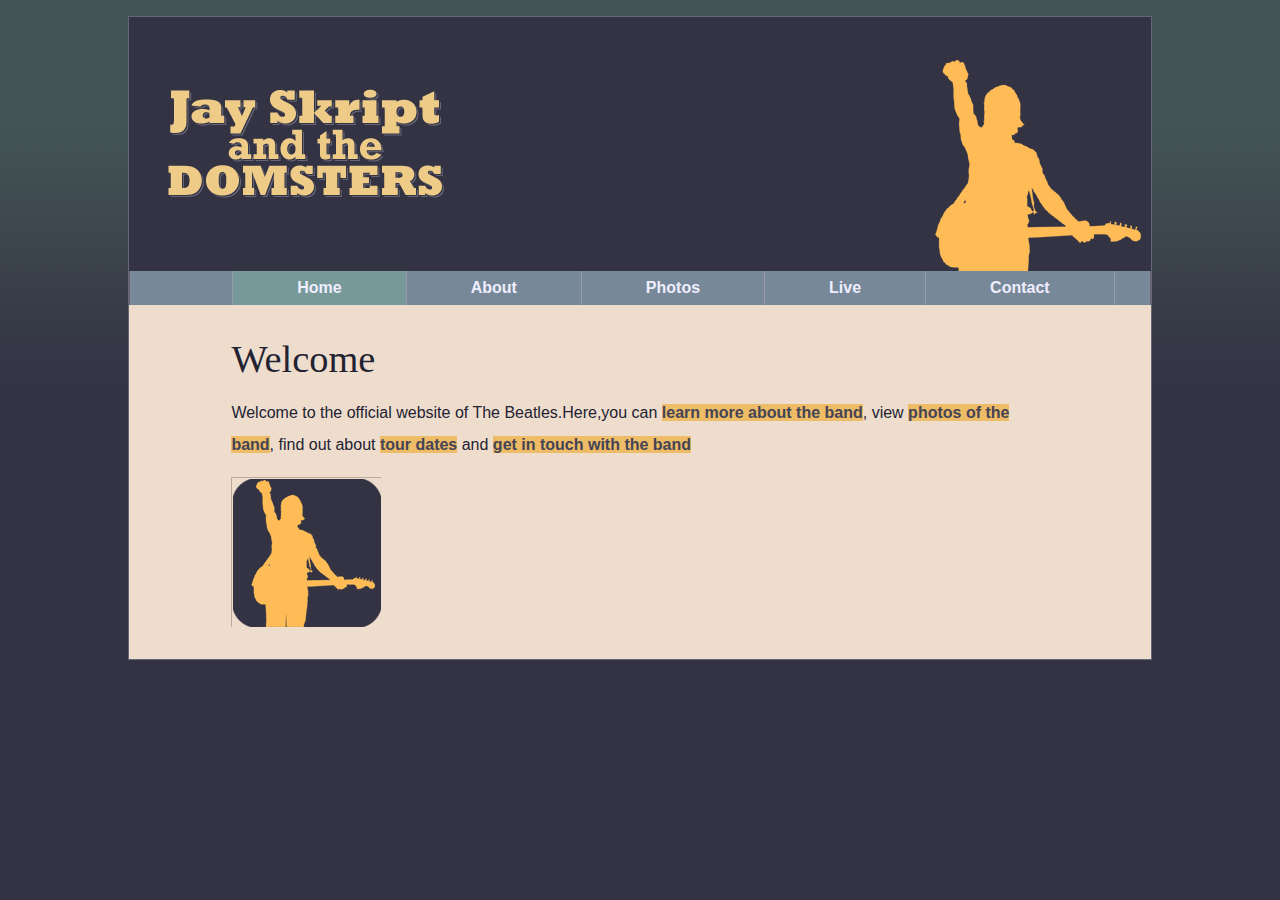
<file: index.html>
<!DOCTYPE html>
<html>

<head>
   <meta charset="utf-8">
   <title>The Beatles</title>
   <script src="scripts/modernizr.js"></script>
   <link rel="stylesheet" media="screen" href="styles/basic.css">
</head>

<body>
   <header> <img src="images/logo.gif" alt="The Beatles">
      <nav>
         <ul>
            <li><a href="index.html">Home</a></li>
            <li><a href="about.html">About</a></li>
            <li><a href="photos.html">Photos</a></li>
            <li><a href="live.html">Live</a></li>
            <li><a href="contact.html">Contact</a></li>
         </ul>
      </nav>
   </header>
   <article>
      <h1>Welcome</h1>
      <p id="intro">
         Welcome to the official website of The Beatles.Here,you can
         <a href="about.html" title="About">learn more about the band</a>, view <a href="photos.html" title="Photos">photos of the band</a>, find out about <a href="live.html" title="Tour Date">tour dates</a> and <a href="contact.html" title="Contact">get in touch with the
         band</a>
      </p>
   </article>
   <script src="scripts/global.min.js"></script>
</body>

</html>
</file>
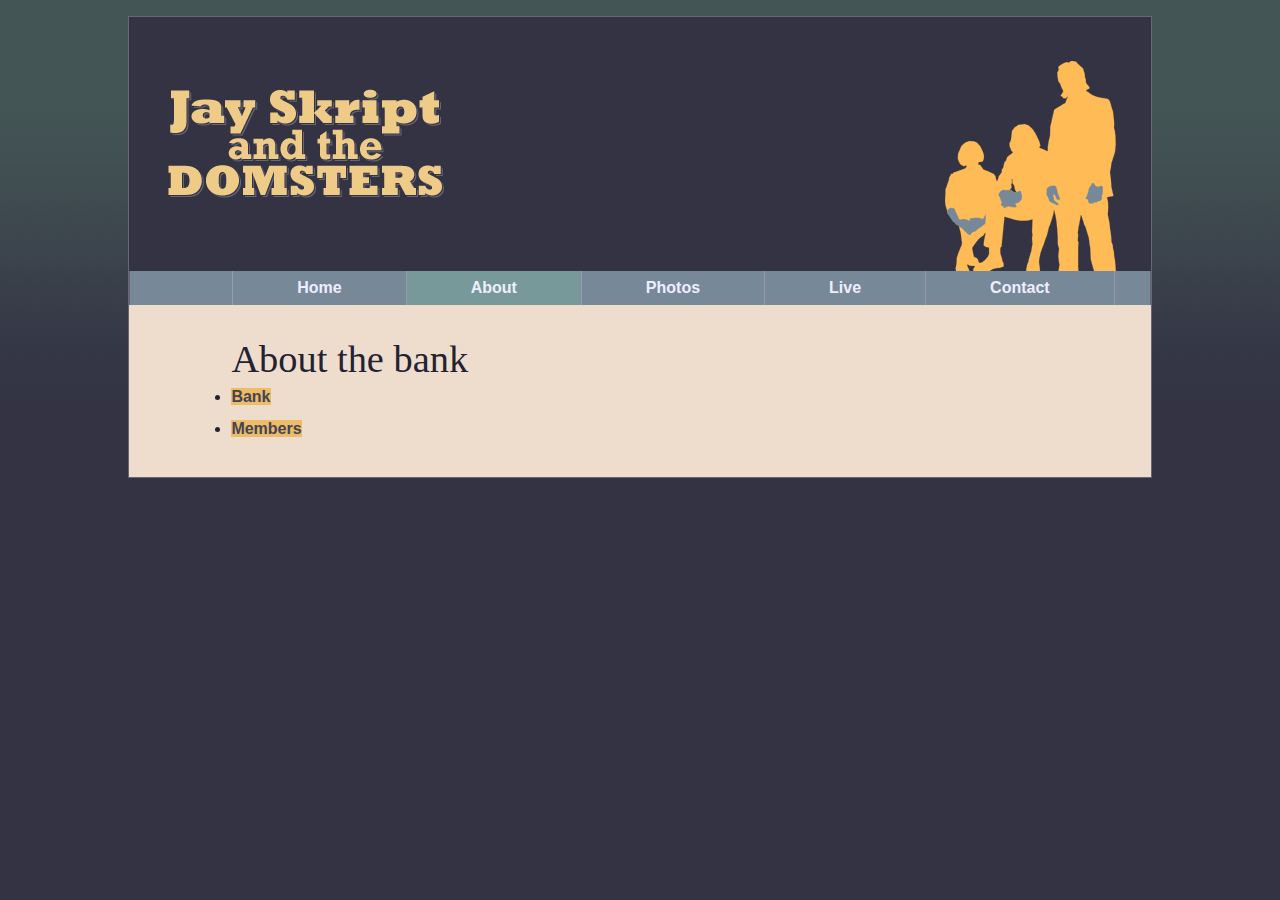
<file: about.html>
<!DOCTYPE html>
<html>

<head>
   <meta charset="utf-8">
   <title>The Beatles</title>
   <script src="scripts/modernizr.js"></script>
   <link rel="stylesheet" media="screen" href="styles/basic.css">
</head>

<body>
   <header> <img src="images/logo.gif" alt="The Beatles">
      <nav>
         <ul>
            <li><a href="index.html">Home</a></li>
            <li><a href="about.html">About</a></li>
            <li><a href="photos.html">Photos</a></li>
            <li><a href="live.html">Live</a></li>
            <li><a href="contact.html">Contact</a></li>
         </ul>
      </nav>
   </header>
   <article>
      <h1>About the bank</h1>
      <nav>
        <ul>
          <li><a href="#bank">Bank</a></li>
          <li><a href="#members">Members</a></li>
        </ul>
      </nav>
      <section id="bank">
        <h2>披头士（英文：The Beatles）</h2>
        <p>英国乐队，于1960年成立于利物浦，1970年解散。披头士乐队被公认为英国音乐在
          二十世纪六十年代“入侵”美国的代表人物。其音乐风格源自五十年代的摇滚，之后开拓
          了各种曲风如迷幻摇滚、流行摇滚、古典音乐的融合等。其音乐性之创新深深影响了
          之后的欧美乐坛发展，而随著作品的社会意识日渐加深，他们的影响力也伸延到六十
          年代的社会及文化革命方面。当1970年乐队解散后，各成员也以成功的个人歌手事业
          继续发展。</p>
      </section>
      <section id="members">
        <h2>成员</h2>
        <p>约翰·列侬（John Lennon）（节奏吉他、主音、作词作曲）</p>
        <p>保罗·麦卡特尼（Paul McCartney）（贝斯、主音、作词作曲）</p>
        <p>乔治·哈里森（George Harrison）（主音吉他）</p>
        <p>林格·斯塔（Ringo Starr）（鼓手）</p>
      </section>
   </article>
   <script src="scripts/global.js"></script>
</body>

</html>
</file>
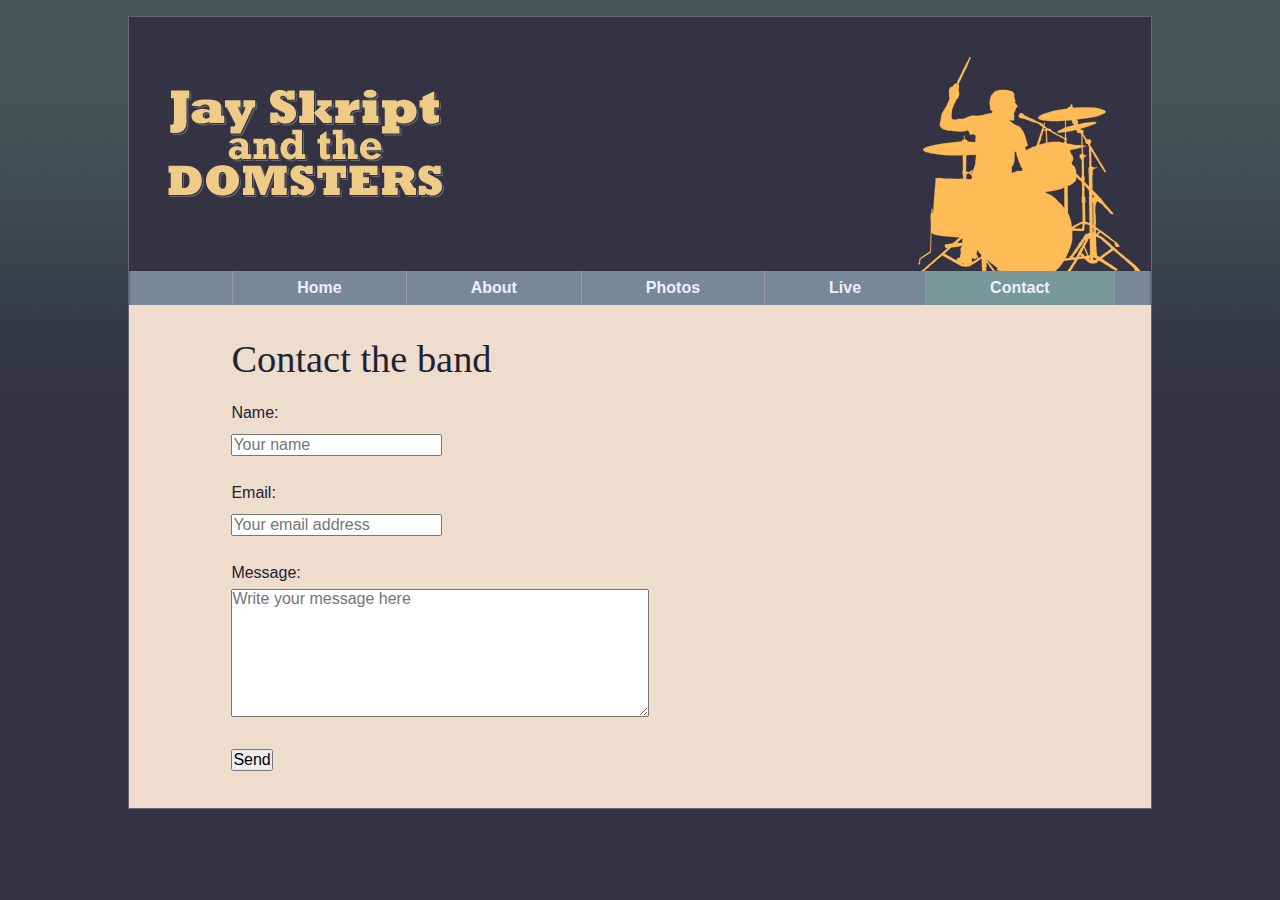
<file: contact.html>
<!DOCTYPE html>
<html>

<head>
   <meta charset="utf-8">
   <title>The Beatles</title>
   <script src="scripts/modernizr.js"></script>
   <link rel="stylesheet" media="screen" href="styles/basic.css">
</head>

<body>
   <header> <img src="images/logo.gif" alt="The Beatles">
      <nav>
         <ul>
            <li><a href="index.html">Home</a></li>
            <li><a href="about.html">About</a></li>
            <li><a href="photos.html">Photos</a></li>
            <li><a href="live.html">Live</a></li>
            <li><a href="contact.html">Contact</a></li>
         </ul>
      </nav>
   </header>
   <article>
    <h1>Contact the band</h1>
    <form action="submit.html" method="post">
      <fieldset>
        <p>
          <label for="name">Name:</label>
          <!-- required 属性规定必需在提交之前填写输入字段。是 HTML5 中的新属性 -->
          <input type="text" id="name" name="name" placeholder="Your name" required="required">
        </p>
        <p>
          <label for="email">Email:</label>
          <input type="email" id="email" name="email" placeholder="Your email address" required="required">
        </p>
        <p>
          <label for="message">Message:</label>
          <textarea name="massage" rows="7" cols="45" id="message" placeholder="Write your message here" required="required"></textarea>
        </p>
        <input type="submit" value="Send">
      </fieldset>
    </form>
   </article>
   <script src="scripts/global.js"></script>
</body>

</html>
</file>
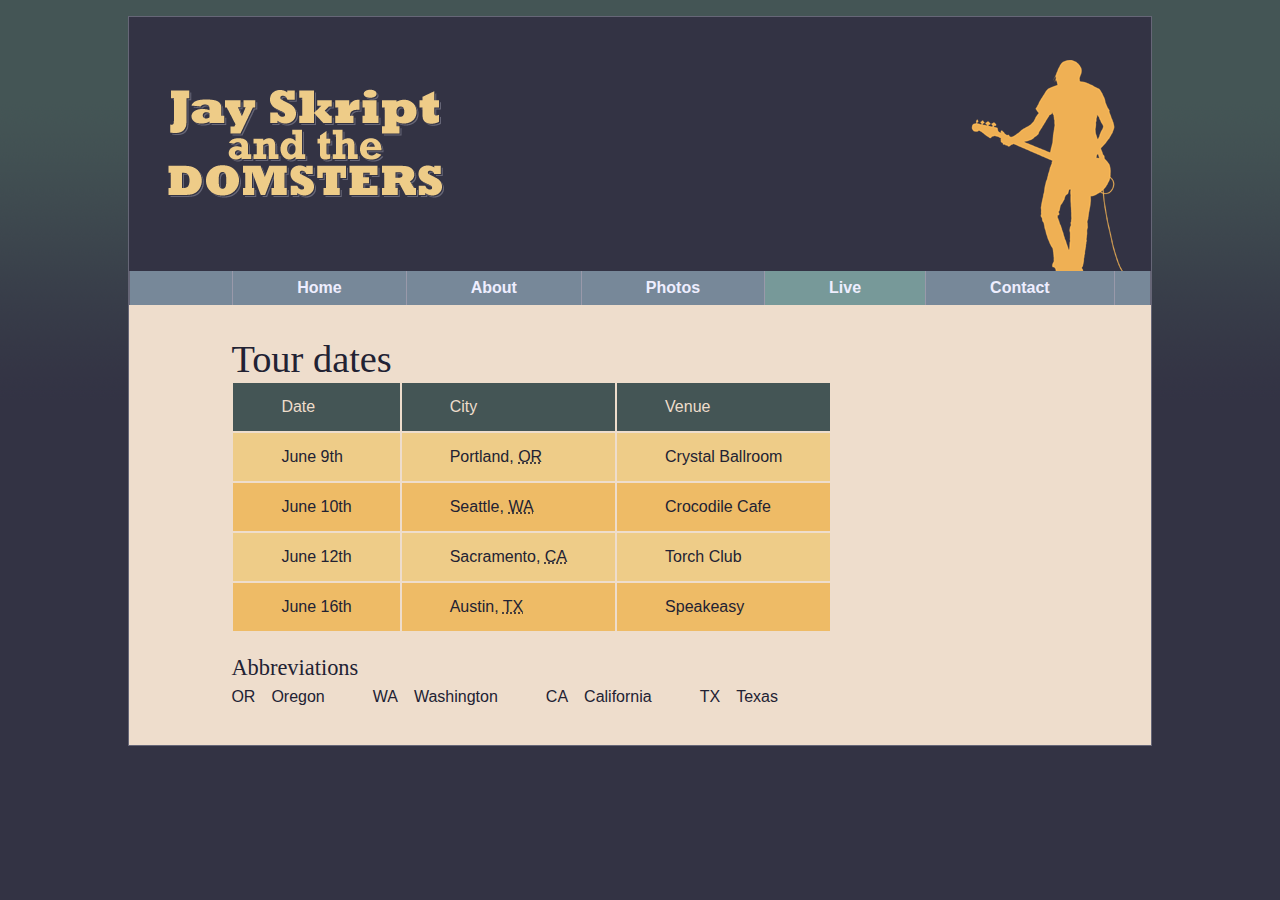
<file: live.html>
<!DOCTYPE html>
<html>

<head>
   <meta charset="utf-8">
   <title>The Beatles</title>
   <script src="scripts/modernizr.js"></script>
   <link rel="stylesheet" media="screen" href="styles/basic.css">
</head>

<body>
   <header> <img src="images/logo.gif" alt="The Beatles">
      <nav>
         <ul>
            <li><a href="index.html">Home</a></li>
            <li><a href="about.html">About</a></li>
            <li><a href="photos.html">Photos</a></li>
            <li><a href="live.html">Live</a></li>
            <li><a href="contact.html">Contact</a></li>
         </ul>
      </nav>
   </header>
   <article>
      <h1>Tour dates</h1>
      <table smmary="when and where you can see the band">
        <thead>
          <tr>
            <td>Date</td>
            <td>City</td>
            <td>Venue</td>
          </tr>
        </thead>
        <tbody>
          <tr>
            <td>June 9th</td>
            <td>Portland, <abbr title="Oregon">OR</abbr></td>
            <td>Crystal Ballroom</td>
          </tr>
          <tr>
            <td>June 10th</td>
            <td>Seattle, <abbr title="Washington">WA</abbr></td>
            <td>Crocodile Cafe</td>
          </tr>
          <tr>
            <td>June 12th</td>
            <td>Sacramento, <abbr title="California">CA</abbr></td>
            <td>Torch Club</td>
          </tr>
          <tr>
            <td>June 16th</td>
            <td>Austin, <abbr title="Texas">TX</abbr></td>
            <td>Speakeasy</td>
          </tr>
        </tbody>
      </table>
   </article>
   <script src="scripts/global.js"></script>
</body>

</html>
</file>
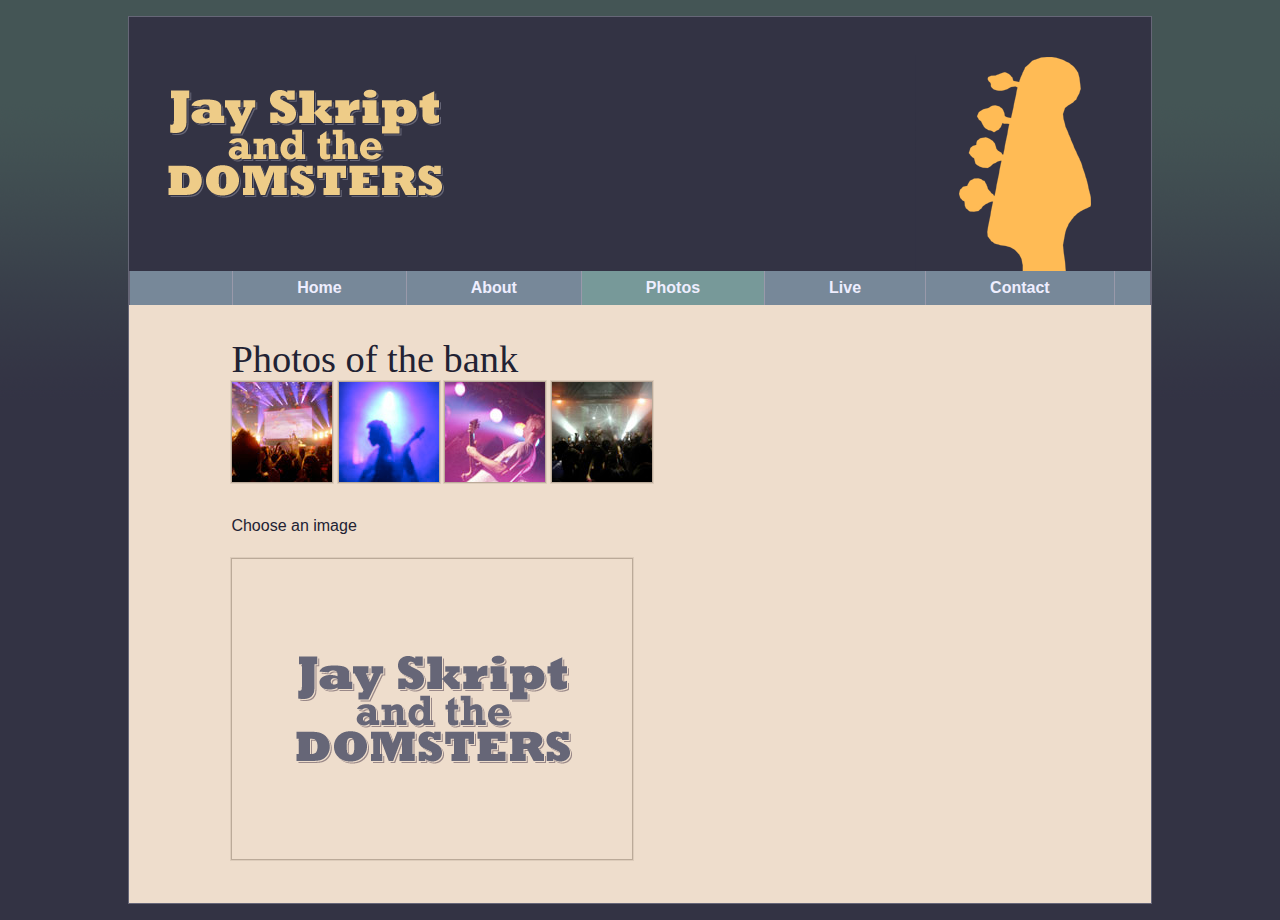
<file: photos.html>
<!DOCTYPE html>
<html>

<head>
   <meta charset="utf-8">
   <title>The Beatles</title>
   <script src="scripts/modernizr.js"></script>
   <link rel="stylesheet" media="screen" href="styles/basic.css">
</head>

<body>
   <header> <img src="images/logo.gif" alt="The Beatles">
      <nav>
         <ul>
            <li><a href="index.html">Home</a></li>
            <li><a href="about.html">About</a></li>
            <li><a href="photos.html">Photos</a></li>
            <li><a href="live.html">Live</a></li>
            <li><a href="contact.html">Contact</a></li>
         </ul>
      </nav>
   </header>
   <article>
      <h1>Photos of the bank</h1>
      <ul id="imagegallery">
        <li>
          <a href="images/photos/concert.jpg" title="第一张照片">
            <img src="images/photos/thumbnail_concert.jpg" alt="" />
          </a>
        </li>
        <li>
          <a href="images/photos/bassist.jpg" title="第二张照片">
            <img src="images/photos/thumbnail_bassist.jpg" alt="" />
          </a>
        </li>
        <li>
          <a href="images/photos/guitarist.jpg" title="第三张照片">
            <img src="images/photos/thumbnail_guitarist.jpg" alt="" />
          </a>
        </li>
        <li>
          <a href="images/photos/crowd.jpg" title="第四张照片">
            <img src="images/photos/thumbnail_crowd.jpg" alt="" />
          </a>
        </li>
      </ul>
   </article>
   <script src="scripts/global.js"></script>
</body>

</html>
</file>
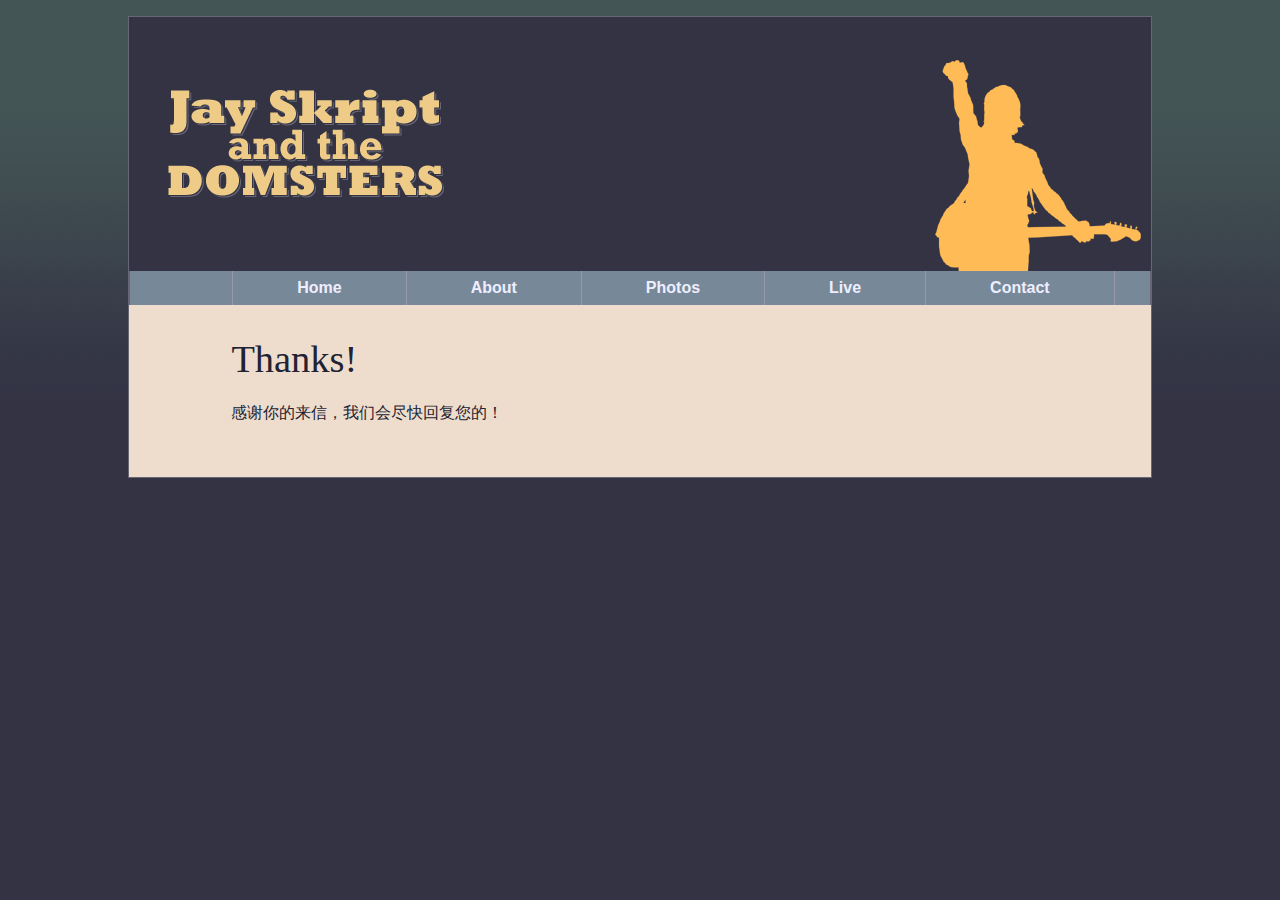
<file: submit.html>
<!DOCTYPE html>
<html>

<head>
   <meta charset="utf-8">
   <title>The Beatles</title>
   <script src="scripts/modernizr.js"></script>
   <link rel="stylesheet" media="screen" href="styles/basic.css">
</head>

<body>
   <header> <img src="images/logo.gif" alt="The Beatles">
      <nav>
         <ul>
            <li><a href="index.html">Home</a></li>
            <li><a href="about.html">About</a></li>
            <li><a href="photos.html">Photos</a></li>
            <li><a href="live.html">Live</a></li>
            <li><a href="contact.html">Contact</a></li>
         </ul>
      </nav>
   </header>
   <article>
     <h1>Thanks!</h1>
     <p>感谢你的来信，我们会尽快回复您的！</p>
   </article>
   <script src="scripts/global.js"></script>
</body>

</html>
</file>
<file: styles/basic.css>
@import url(layout.css);
@import url(color.css);
@import url(typography.css);
</file>
